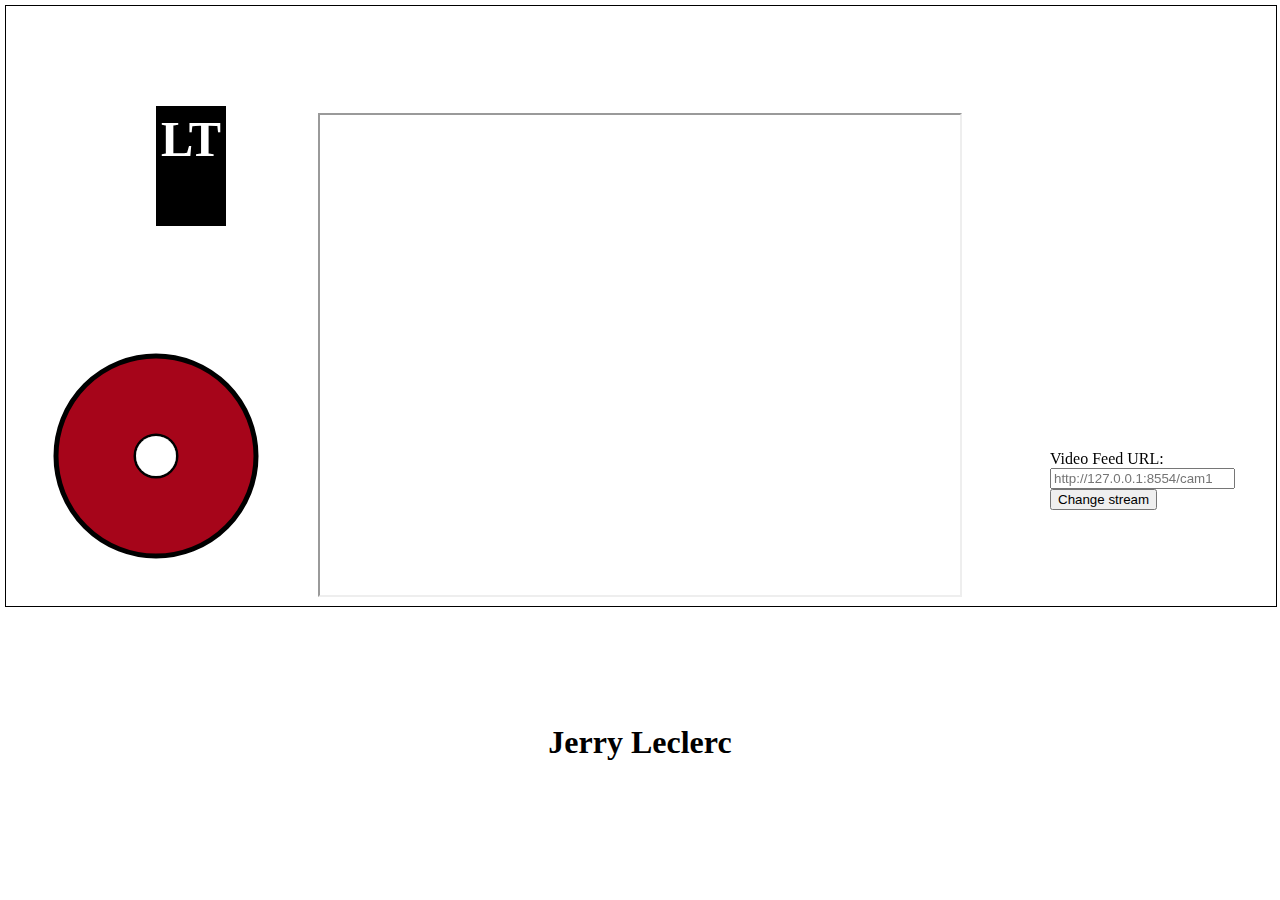
<file: frontend/Dheer/index.html>
<!DOCTYPE html>
<html>
<head>
	<title>Jerry Leclerc</title>
	<link rel="stylesheet" href="style.css">
	
</head>
<body>
	<canvas id="LeftCanvas" width="1270" height="600"></canvas>
	<script type="text/javascript" src="script.js"></script> 
	<div class="video">
		<iframe id="feed" src = "http://g17:8889/cam2" > </iframe>
		<H1>Jerry Leclerc</H1>
	</div>

	<div class="IP">
		<label for="RMIP">Video Feed URL:</label>
    	<input type="text" id="RMIP" name="IP Address of RM" placeholder="http://127.0.0.1:8554/cam1">
		<button class="button-84" id="button-84" role="button" onclick="changeStream()">Change stream</button>
	</div>
</body>
</html>
</file>
<file: frontend/Dheer/style.css>
body { 
    background-image:url("https://thumbs.gfycat.com/BleakObeseHaddock-max-1mb.gif");
    height: 80vh; /* You must set a specified height */
    background-position: center; /* Center the image */
    background-repeat: no-repeat; /* Do not repeat the image */
    background-size: cover;
}

.video {
    background-size: 100%;
    background-position: left;
    display: flex;
    flex-direction: column;
    justify-content: center;
    align-items: center;
    margin: auto;
    width: 100%;
    height: 86vh;
}

.IP {
    position: absolute;
    top: 450px;
    left: 1050px;
}

iframe {
    display: flex;
    flex-direction: column;
    justify-content: center;
    align-items: center;
    margin: auto;
    width: 640px;
    height: 480px;
}

#LeftCanvas {
    position: absolute;
    top: 5px;
    left: 5px;
    border: 1px solid black;
}

@font-face {
    font-family: 'Roboto';
    src: url('https://fonts.googleapis.com/css2?family=Roboto&display=swap');
}
</file>
